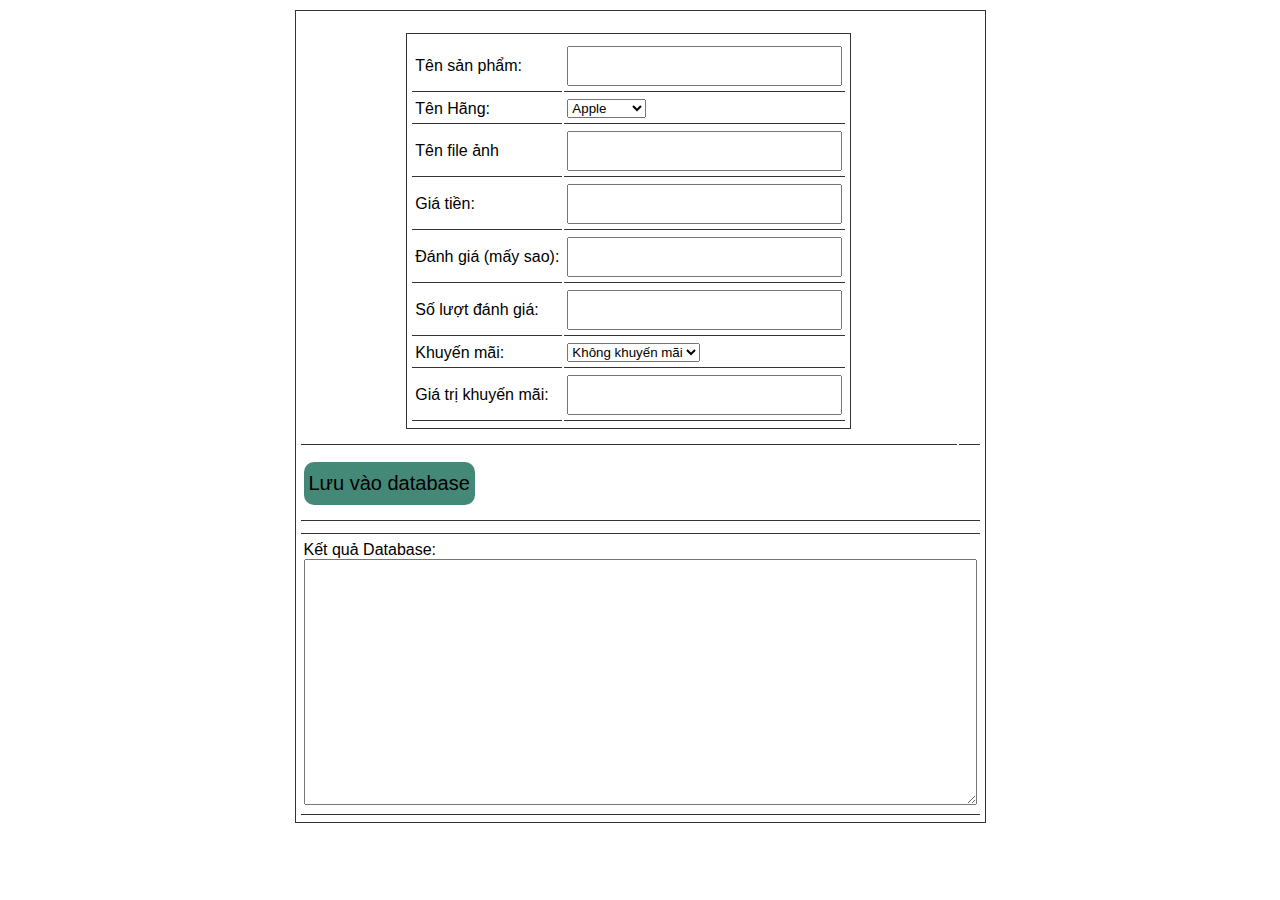
<file: thegioidienthoai.github.io-main/createProductJson.html>
<!DOCTYPE html>
<html lang="en">

<head>
	<meta charset="UTF-8">
	<meta name="viewport" content="width=device-width, initial-scale=1.0">
	<title>Create Product code</title>

	<!-- Load font awesome icons -->
	<link rel="stylesheet" href="https://cdnjs.cloudflare.com/ajax/libs/font-awesome/4.7.0/css/font-awesome.min.css"
	 crossorigin="anonymous">
	<link rel="stylesheet" type="text/css" href="css/style.css">
	<link rel="stylesheet" href="css/header.css">
	<link rel="stylesheet" type="text/css" href="css/home_products.css">

	<script src="data/products.js"></script>
	<script src="js/classes.js"></script>
	<script src="js/dungchung.js"></script>

	<style>
		* { 
			outline: none; 
			font-family: sans-serif; 
		}
		
		table {
			padding: 5px 3px;
			border : 1px solid #333;
			margin: 10px auto;
		}
		td {
			padding: 5px 3px;
			border-bottom: 1pt solid #333;
		}
		input {
			padding: 5px 3px;
			height: 26px;
			font-size: 20px;
		}
		button {
			border-radius: 10px;
			margin: 10px auto;
			font-size: 20px;
			padding: 10px 5px;
			border: none;
			cursor: pointer;
			background: #487;
		}
		button:hover {
			background: #4a7;
		}
		textarea {
			padding: 5px 3px;
			font-size: 16px;
		}
		.homeproduct li {
			width: 250px;
		}
	</style>

	<script>
		// Thêm sản phẩm vào trang
		function addProduct(p, id) {
			promo = new Promo(p.promo.name, p.promo.value); // class Promo
			product = new Product(p.img, p.name, p.price, p.star, p.rateCount, promo); // Class product
			addToWeb(product, id);
		}
		function getResult() {
			var name = document.getElementById('name').value;
			var company = document.getElementById('company').value;
			var img = document.getElementById('img').value;
			var price = document.getElementById('price').value;
			var star = document.getElementById('star').value || 0;
			var rateCount = document.getElementById('rateCount').value || 0;
			var promoName = document.getElementById('promoName').value;
			var promoValue = document.getElementById('promoValue').value;

			if(img.indexOf('http') < 0) {
				img = "img/products/"+ img;	
			}
return {
	"name": name,
	"company": company,
	"img": img,
	"price": price,
	"star": star,
	"rateCount": rateCount,
	"promo": {
		"name": promoName,
		"value": promoValue
	}
};
		}

		function saveToDatabase() {
			var r = getResult();
			if(!r.name || !r.price) {
				alert('Chưa nhập tên hoặc giá tiền');
				return;
			}

			addProduct(r, 'products');
			var textarea = document.getElementById('t_a');
			if(textarea.innerHTML == '')
				textarea.innerHTML += JSON.stringify(r, null, "\t");
			else textarea.innerHTML += ',\n'+JSON.stringify(r, null, "\t");
		}

		function valueChange() {
			document.getElementById('live').innerHTML = '';
			addProduct(getResult(), 'live');
		}

		window.onload = function() {
			var inp = document.getElementsByTagName('input');
			for(var i = 0; i < inp.length; i++) {
				inp[i].onkeyup = valueChange;
			}
			document.getElementById('company').onchange = valueChange;
		}
	</script>

</head>

<body>
	<table>
		<tr>
			<td>
				<table cellpadding="7">
					<tr>
						<td>Tên sản phẩm:</td>
						<td><input id="name" type="text" onchange=""></td>
					</tr>
					<tr>
						<td>Tên Hãng:</td>
						<td>
							<select name="" id="company">
								<option value="Apple">Apple</option>
								<option value="Samsung">Samsung</option>
								<option value="Oppo">Oppo</option>
								<option value="Nokia">Nokia</option>
								<option value="Huawei">Huawei</option>
								<option value="Xiaomi">Xiaomi</option>
								<option value="Realme">Realme</option>
								<option value="Vivo">Vivo</option>
								<option value="Philips">Philips</option>
								<option value="Mobell">Mobell</option>
								<option value="Mobiistar">Mobiistar</option>
								<option value="Itel">Itel</option>
								<option value="Coolpad">Coolpad</option>
								<option value="HTC">HTC</option>
								<option value="Motorola">Motorola</option>
							</select>
						</td>
					</tr>
					<tr>
						<td>Tên file ảnh</td>
						<td><input id="img" type="text"></td>
					</tr>
					<tr>
						<td>Giá tiền:</td>
						<td><input id="price" type="text"></td>
					</tr>
					<tr>
						<td>Đánh giá (mấy sao):</td>
						<td><input id="star" type="text"></td>
					</tr>
					<tr>
						<td>Số lượt đánh giá:</td>
						<td><input id="rateCount" type="text"></td>
					</tr>
					<tr>
						<td>Khuyến mãi:</td>
						<td>
							<select name="km" id="promoName" onchange="valueChange()">
								<option value="">Không khuyến mãi</option>
								<option value="tragop">Trả góp</option>
								<option value="giamgia">Giảm giá</option>
								<option value="moiramat">Mới ra mắt</option>
								<option value="giareonline">Giá rẻ online</option>
							</select>

						</td>
					</tr>
					<tr>
						<td>Giá trị khuyến mãi:</td>
						<td><input id="promoValue" type="text"></td>
					</tr>
				</table>
			</td>

			<td>
				<ul class="homeproduct group flexContain" id="live"></ul>
			</td>
		</tr>
		<tr>
			<td colspan="2">
				<button onclick="saveToDatabase()">Lưu vào database</button>
			</td>
		</tr>
		<tr>
			<td colspan="2">
				<ul class="homeproduct" id="products"></ul>
			</td>
		</tr>
		<tr>
			<td colspan="2">
				<p>Kết quả Database:</p>
				<textarea rows="13" cols="70" id="t_a"></textarea>
			</td>
		</tr>
	</table>

</body>

</html>
</file>
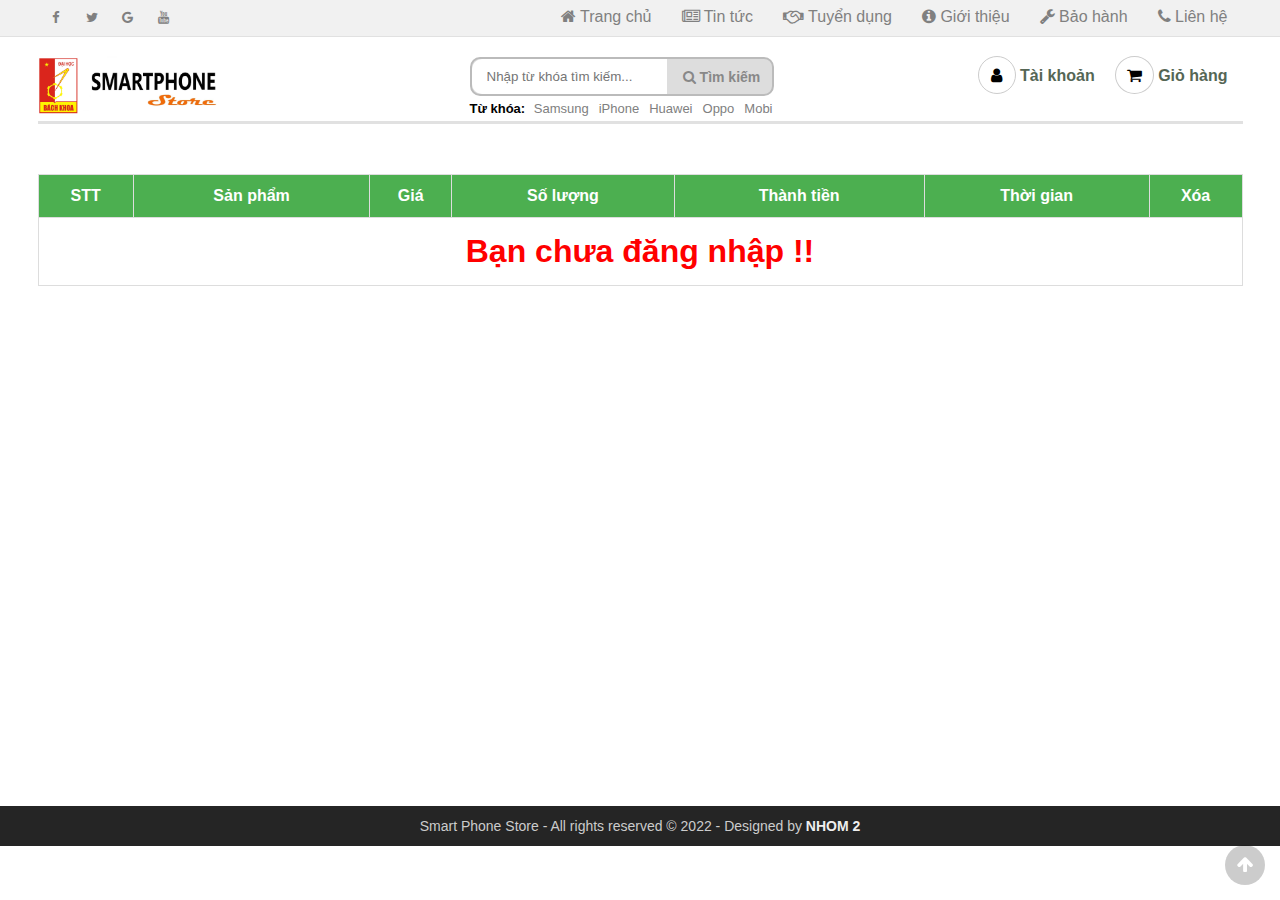
<file: thegioidienthoai.github.io-main/giohang.html>
<!DOCTYPE html>
<html lang="vi">

<head>
	<meta charset="UTF-8">
	<meta name="viewport" content="width=device-width, initial-scale=1.0">
	<meta http-equiv="X-UA-Compatible" content="ie=edge">
	<link rel="shortcut icon" href="img/logoBK.png" />

	<title>Thế giới điện thoại</title>

	<!-- Load font awesome icons -->
	<link rel="stylesheet" href="https://cdnjs.cloudflare.com/ajax/libs/font-awesome/4.7.0/css/font-awesome.min.css"
	 crossorigin="anonymous">

	<!-- our files -->
	<!-- css -->
	<link rel="stylesheet" href="css/style.css">
	<link rel="stylesheet" href="css/topnav.css">
	<link rel="stylesheet" href="css/header.css">
	<link rel="stylesheet" href="css/taikhoan.css">
	<link rel="stylesheet" href="css/gioHang.css">
	<link rel="stylesheet" href="css/footer.css">
	<!-- js -->
	<script src="data/products.js"></script>
	<script src="js/classes.js"></script>
	<script src="js/dungchung.js"></script>
	<script src="js/giohang.js"></script>

</head>

<body>
	<script> addTopNav(); </script>

	<section style="min-height: 85vh">
		<script> addHeader(); </script>

		<table class="listSanPham" > </table>
		
	</section> <!-- End Section -->

	<script>
		addContainTaiKhoan();
	</script>

	<div class="footer"><script>addFooter();</script></div>

	<i class="fa fa-arrow-up" id="goto-top-page" onclick="gotoTop()"></i>
</body>

</html>
</file>
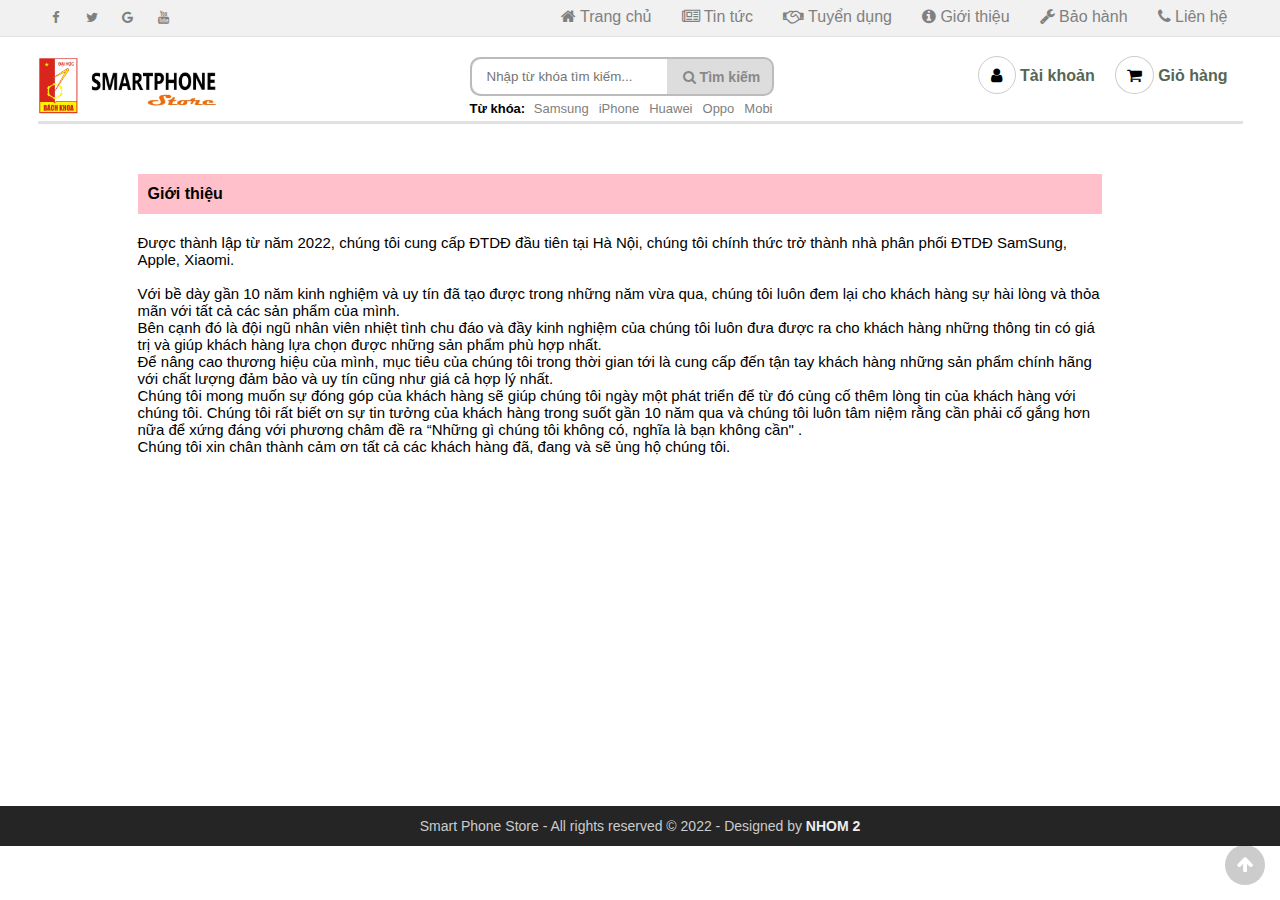
<file: thegioidienthoai.github.io-main/gioithieu.html>
<!DOCTYPE html>
<html lang="vi">

<head>
    <meta charset="UTF-8">
    <meta name="viewport" content="width=device-width, initial-scale=1.0">
    <meta http-equiv="X-UA-Compatible" content="ie=edge">
    <title>Giới thiệu - Thế giới điện thoại</title>
    <link rel="shortcut icon" href="img/logoBK.png" />

    <!-- Load font awesome icons -->
    <link rel="stylesheet" href="https://cdnjs.cloudflare.com/ajax/libs/font-awesome/4.7.0/css/font-awesome.min.css"
        crossorigin="anonymous">
        
    <!-- our files -->
    <!-- css -->
    <link rel="stylesheet" href="css/style.css">
    <link rel="stylesheet" href="css/topnav.css">
    <link rel="stylesheet" href="css/header.css">
    <link rel="stylesheet" href="css/taikhoan.css">
    <link rel="stylesheet" href="css/footer.css">
    <link rel="stylesheet" href="css/gioithieu.css">

    <!-- js -->
    <script src="data/products.js"></script>
	<script src="js/dungchung.js"></script>
    <script>
        window.onload = function () {
            khoiTao();
            // thêm tags (từ khóa) vào khung tìm kiếm
            var tags = ["Samsung", "iPhone", "Huawei", "Oppo", "Mobi"];
            for (var t of tags) addTags(t, "index.html?search=" + t);
        }
    </script>

</head>

<body>
    <script> addTopNav();</script>

    <section style="min-height: 85vh">
        <script> addHeader(); </script>

        <div class="page-gt">
            <h4 class="page-header">
                Giới thiệu
            </h4>
            <div class="page-info">
                <p>Được thành lập từ năm 2022, chúng tôi cung cấp ĐTDĐ đầu tiên tại Hà Nội, chúng tôi chính thức trở thành nhà phân phối ĐTDĐ SamSung, Apple, Xiaomi.
                </p>
                <br />
                <p>
                    Với bề dày gần 10 năm kinh nghiệm và uy tín đã tạo được trong những năm vừa qua, chúng tôi luôn đem
                    lại cho khách hàng sự hài lòng và thỏa mãn với tất cả các sản phẩm của mình.<br />
                    Bên cạnh đó là đội ngũ nhân viên nhiệt tình chu đáo và đầy kinh nghiệm của chúng tôi luôn đưa được
                    ra cho khách hàng những thông tin có giá trị và giúp khách hàng lựa chọn được những sản phẩm phù
                    hợp nhất.<br />
                    Để nâng cao thương hiệu của mình, mục tiêu của chúng tôi trong thời gian tới là cung cấp đến tận
                    tay khách hàng những sản phẩm chính hãng với chất lượng đảm bảo và uy tín cũng như giá cả hợp lý
                    nhất.<br />
                    Chúng tôi mong muốn sự đóng góp của khách hàng sẽ giúp chúng tôi ngày một phát triển để từ đó củng
                    cố thêm lòng tin của khách hàng với chúng tôi. Chúng tôi rất biết ơn sự tin tưởng của khách hàng
                    trong suốt gần 10 năm qua và chúng tôi luôn tâm niệm rằng cần phải cố gắng hơn nữa để xứng đáng với
                    phương châm đề ra “Những gì chúng tôi không có, nghĩa là bạn không cần" .<br />
                    Chúng tôi xin chân thành cảm ơn tất cả các khách hàng đã, đang và sẽ ủng hộ chúng tôi.
                </p>
            </div>
        </div>
    </section>

    <script> addContainTaiKhoan(); </script>

    <div class="footer">
        <script>addFooter();</script>
        
    </div>

    <i class="fa fa-arrow-up" id="goto-top-page" onclick="gotoTop()"></i>
</body>

</html>
</file>
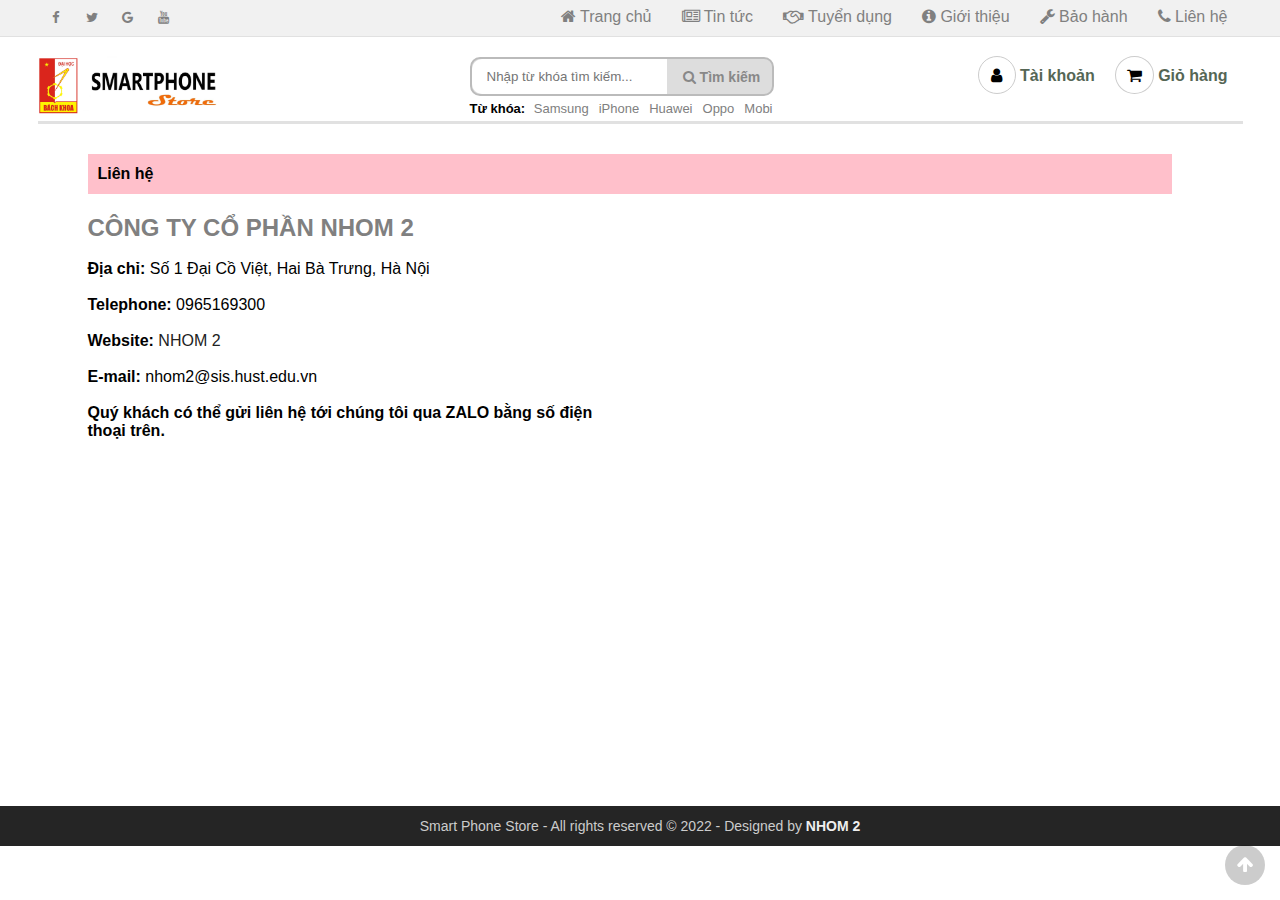
<file: thegioidienthoai.github.io-main/lienhe.html>
<!DOCTYPE html>
<html lang="vi">

<head>
    <meta charset="UTF-8">
    <meta name="viewport" content="width=device-width, initial-scale=1.0">
    <meta http-equiv="X-UA-Compatible" content="ie=edge">
    <title>Liên hệ - Thế giới điện thoại</title>
    <link rel="shortcut icon" href="img/logoBK.png" />

    <!-- Load font awesome icons -->
    <link rel="stylesheet" href="https://cdnjs.cloudflare.com/ajax/libs/font-awesome/4.7.0/css/font-awesome.min.css"
        crossorigin="anonymous">

    <!-- our files -->
    <!-- css -->
    <link rel="stylesheet" href="css/style.css">
    <link rel="stylesheet" href="css/topnav.css">
    <link rel="stylesheet" href="css/header.css">
    <link rel="stylesheet" href="css/taikhoan.css">
    <link rel="stylesheet" href="css/footer.css">
    <link rel="stylesheet" href="css/lienhe.css">

    <!-- js -->
    <script src="data/products.js"></script>
    <script src="js/dungchung.js"></script>
    <script src="js/lienhe.js"></script>

</head>

<body>
    <script> addTopNav();</script>

    <section style="min-height: 85vh">
        <script> addHeader(); </script>

        <div class="body-lienhe">
            <div class="lienhe-header">Liên hệ</div>
            <div class="lienhe-info">
                <div class="info-left">
                    <p>
                        <h2 style="color: gray"> CÔNG TY CỔ PHẦN NHOM 2 </h2><br />
                        <b>Địa chỉ:</b> Số 1 Đại Cồ Việt, Hai Bà Trưng, Hà Nội<br /><br />
                        <b>Telephone:</b> 0965169300<br /><br />
                        <b>Website:</b> <a href="https://www.facebook.com/nhuanlv.SOICT/">NHOM 2</a> <br /><br />
                        <b>E-mail:</b> nhom2@sis.hust.edu.vn<br /><br />
                        <b>Quý khách có thể gửi liên hệ tới chúng tôi qua ZALO bằng số điện thoại trên.</b>
                    </p>
                </div>
                <div class="info-right">
                    <iframe src="https://www.google.com/maps/embed?pb=!1m18!1m12!1m3!1d3724.6623771936747!2d105.84095021493233!3d21.006166686010648!2m3!1f0!2f0!3f0!3m2!1i1024!2i768!4f13.1!3m3!1m2!1s0x0%3A0x9ab91ba3ddabee51!2zMjHCsDAwJzIyLjIiTiAxMDXCsDUwJzM1LjMiRQ!5e0!3m2!1svi!2s!4v1641494835200!5m2!1svi!2s" 
                     width="600" height="450" style="border:0;" allowfullscreen="" loading="lazy"></iframe>
                    <br />
                </div>
            </div>
            <div class="lienhe-info">

        </div>
    </section>

    <script>
        addContainTaiKhoan();
    </script>

    <div class="footer">
        <script>
            addFooter();
        </script>

    </div>

    <i class="fa fa-arrow-up" id="goto-top-page" onclick="gotoTop()"></i>

</body>

</html>
</file>
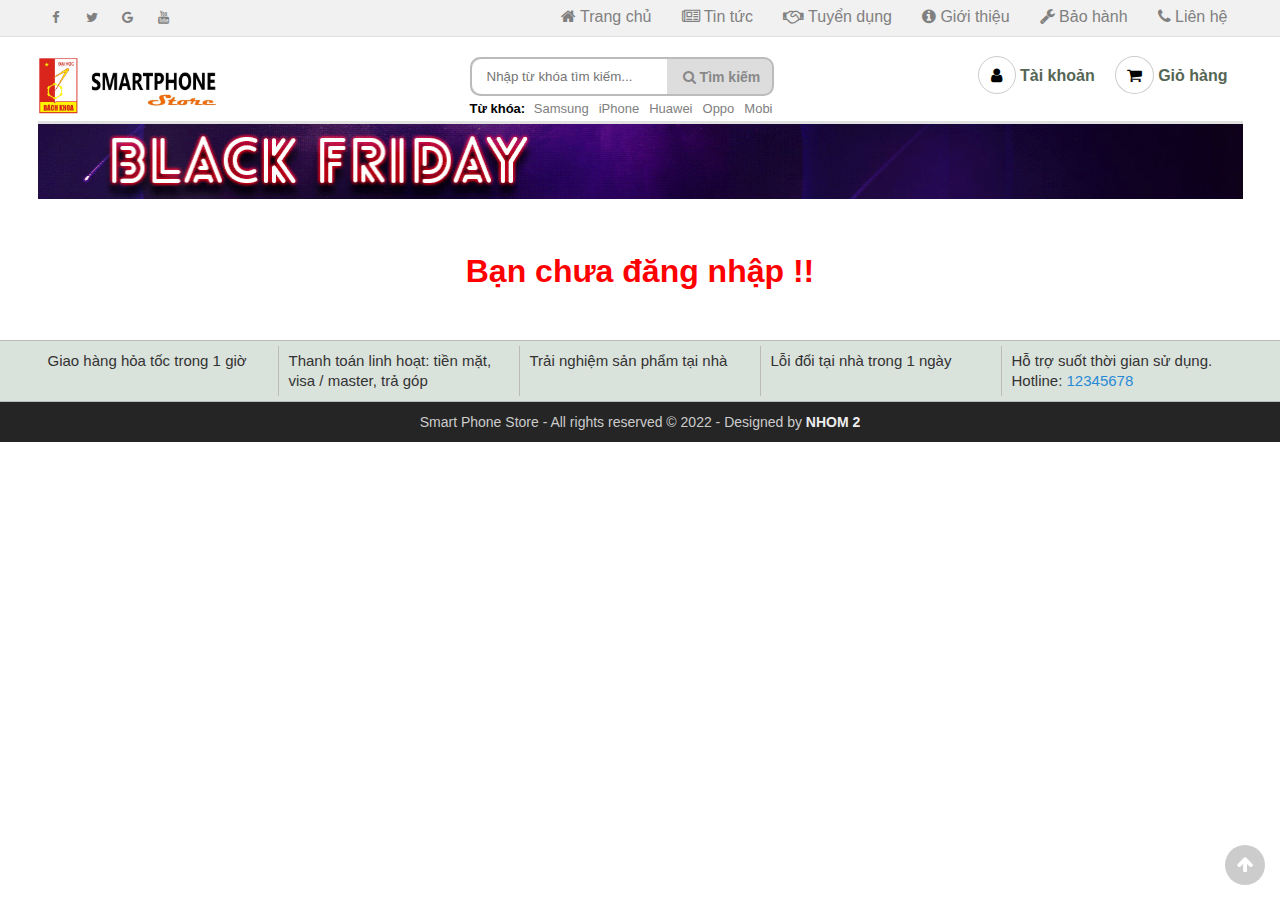
<file: thegioidienthoai.github.io-main/nguoidung.html>
<!DOCTYPE html>
<html lang="vi">

<head>
	<meta charset="UTF-8">
	<meta name="viewport" content="width=device-width, initial-scale=1.0">
	<meta http-equiv="X-UA-Compatible" content="ie=edge">

	<title>Thế giới điện thoại</title>
	<link rel="shortcut icon" href="img/logoBK.png" />

	<!-- Load font awesome icons -->
	<link rel="stylesheet" href="https://cdnjs.cloudflare.com/ajax/libs/font-awesome/4.7.0/css/font-awesome.min.css"
     crossorigin="anonymous">

     <script src="js/Jquery/Jquery.min.js"></script>

	<!-- our files -->
	<!-- css -->
	<link rel="stylesheet" href="css/style.css">
	<link rel="stylesheet" href="css/topnav.css">
	<link rel="stylesheet" href="css/header.css">
	<link rel="stylesheet" href="css/taikhoan.css">
    <link rel="stylesheet" href="css/gioHang.css">
    <link rel="stylesheet" href="css/nguoidung.css">
	<link rel="stylesheet" href="css/footer.css">
	<!-- js -->
	<script src="data/products.js"></script>
	<script src="js/classes.js"></script>
    <script src="js/dungchung.js"></script>
    <script src="js/nguoidung.js"></script>

</head>

<body>
	<script> addTopNav(); </script>

	<section>
		<script> addHeader(); </script>
        <img src="img/banners/blackFriday.gif" alt="" style="width: 100%;">
        
        <div class="infoUser"> 

        </div>

        <div class="listDonHang"> </div>
	</section> <!-- End Section -->

	<script>
		addContainTaiKhoan(); addPlc();
	</script>

	<div class="footer"><script>addFooter();</script></div>

	<i class="fa fa-arrow-up" id="goto-top-page" onclick="gotoTop()"></i>
</body>

</html>
</file>
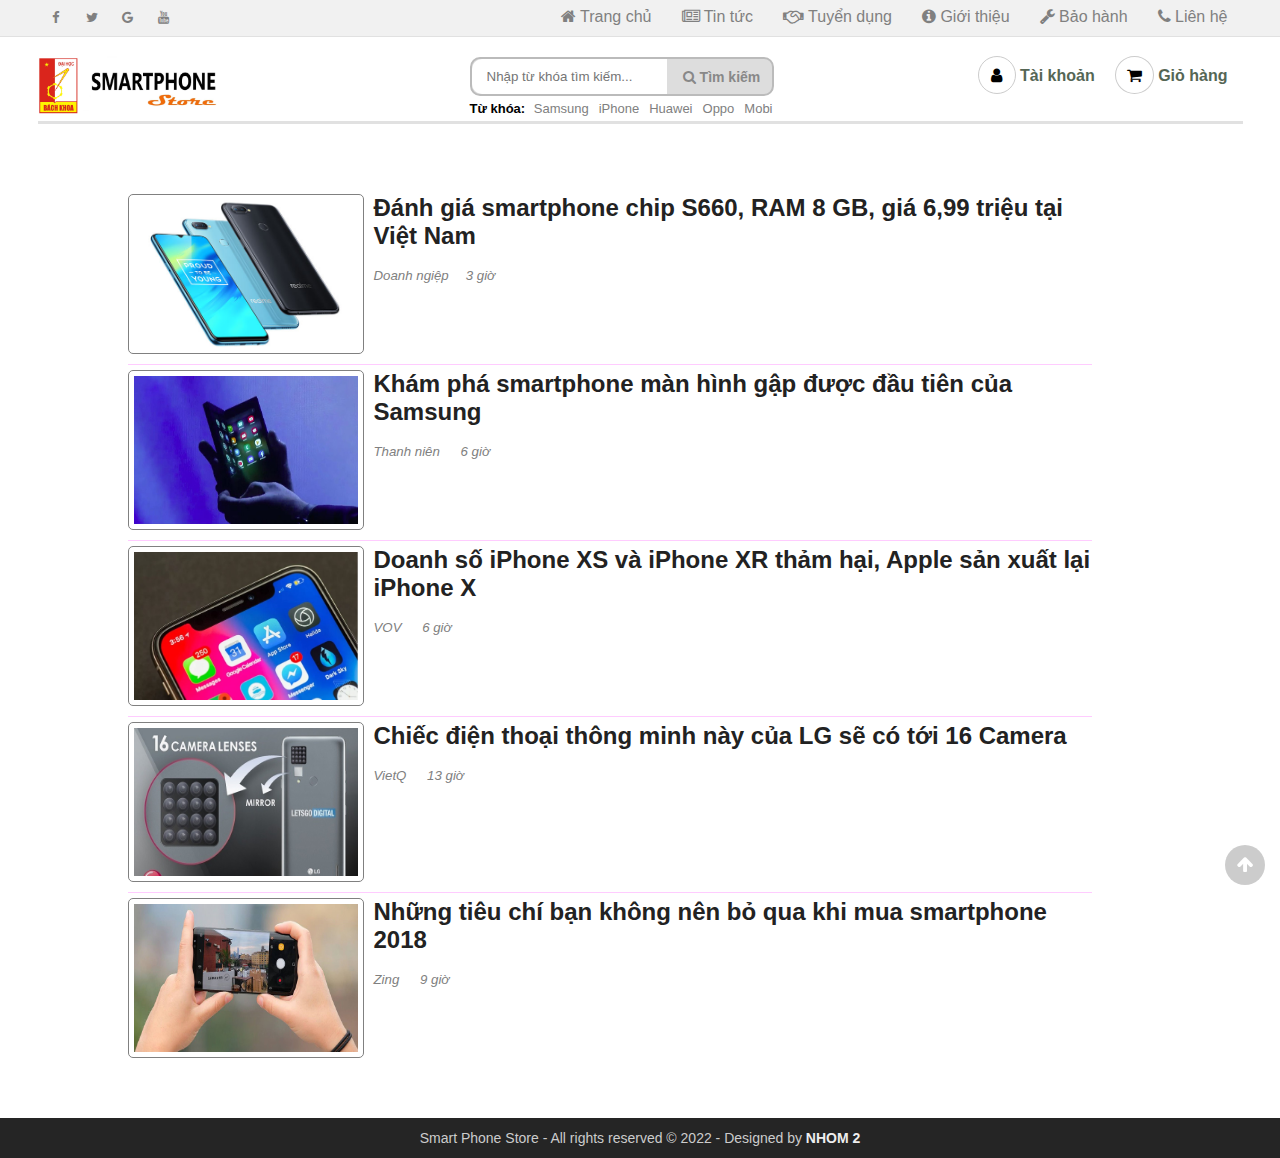
<file: thegioidienthoai.github.io-main/tintuc.html>
<!DOCTYPE html>
<html lang="vi">

<head>
    <meta charset="UTF-8">
    <meta name="viewport" content="width=device-width, initial-scale=1.0">
    <meta http-equiv="X-UA-Compatible" content="ie=edge">
    <title>Tin tức - Thế giới điện thoại</title>
    <link rel="shortcut icon" href="img/logoBK.png" />

    <!-- Load font awesome icons -->
    <link rel="stylesheet" href="https://cdnjs.cloudflare.com/ajax/libs/font-awesome/4.7.0/css/font-awesome.min.css"
        crossorigin="anonymous">

    <!-- our files -->
    <!-- css -->
    <link rel="stylesheet" href="css/style.css">
    <link rel="stylesheet" href="css/topnav.css">
    <link rel="stylesheet" href="css/header.css">
    <link rel="stylesheet" href="css/taikhoan.css">
    <link rel="stylesheet" href="css/footer.css">
    <link rel="stylesheet" href="css/tintuc.css">

    <!-- js -->
    <script src="data/products.js"></script>
	<script src="js/dungchung.js"></script>
    <script>
        window.onload = function () {
            khoiTao();
            // thêm tags (từ khóa) vào khung tìm kiếm
            var tags = ["Samsung", "iPhone", "Huawei", "Oppo", "Mobi"];
            for (var t of tags) addTags(t, "index.html?search=" + t);
        }
    </script>

</head>

<body>
    <script> addTopNav();</script>

    <section style="min-height: 85vh">
        <script> addHeader(); </script>

        <div class="body-tintuc">
            <div class="tintuc-info">
                <a href="http://doanhnghiepvn.vn/cong-nghe/danh-gia-smartphone-chip-s660-ram-8-gb-gia-6-99-trieu-tai-viet-nam/2018112603315443" target="_blank">
                    <img src="img/tintuc/tintuc1.png">
                    <h2>Đánh giá smartphone chip S660, RAM 8 GB, giá 6,99 triệu tại Việt Nam</h2>
                </a>
                <br/>
                <h5>Doanh ngiệp &emsp;3 giờ</h5>
            </div>
            <div class="tintuc-info">
                <a href="https://thanhnien.vn/cong-nghe/kham-pha-smartphone-man-hinh-gap-duoc-dau-tien-cua-samsung-1027111.html" target="_blank">
                    <img src="img/tintuc/tintuc2.png">
                    <h2>Khám phá smartphone màn hình gập được đầu tiên của Samsung</h2>
                </a>
                <br/>
                <h5>Thanh niên &emsp; 6 giờ</h5>
            </div>
            <div class="tintuc-info">
                <a href="https://vov.vn/cong-nghe/doanh-so-iphone-xs-va-iphone-xr-tham-hai-apple-san-xuat-lai-iphone-x-843717.vov" target="_blank">
                    <img src="img/tintuc/tintuc3.png">
                    <h2>Doanh số iPhone XS và iPhone XR thảm hại, Apple sản xuất lại iPhone X</h2>
                </a>
                <br/>
                <h5>VOV &emsp; 6 giờ</h5>
            </div>
            <div class="tintuc-info">
                <a href="http://vietq.vn/chiec-dien-thoai-thong-minh-nay-cua-lg-se-co-toi-16-camera-d151674.html" target="_blank">
                    <img src="img/tintuc/tintuc4.png">
                    <h2>Chiếc điện thoại thông minh này của LG sẽ có tới 16 Camera</h2>
                </a>
                <br/>
                <h5>VietQ &emsp; 13 giờ</h5>
            </div>
            <div class="tintuc-info" style="border-bottom: 0;">
                <a href="https://news.zing.vn/nhung-tieu-chi-ban-khong-nen-bo-qua-khi-mua-smartphone-2018-post894509.html" target="_blank">
                    <img src="img/tintuc/tintuc5.png" height="148px" width="224px;">
                    <h2>Những tiêu chí bạn không nên bỏ qua khi mua smartphone 2018</h2>
                </a>
                <br/>
                <h5>Zing &emsp; 9 giờ</h5>
            </div> 

        </div>

    </section>

    <script> addContainTaiKhoan(); </script>

    <div class="footer">
        <script>addFooter();</script>
        
    </div>

    <i class="fa fa-arrow-up" id="goto-top-page" onclick="gotoTop()"></i>

</body>

</html>
</file>
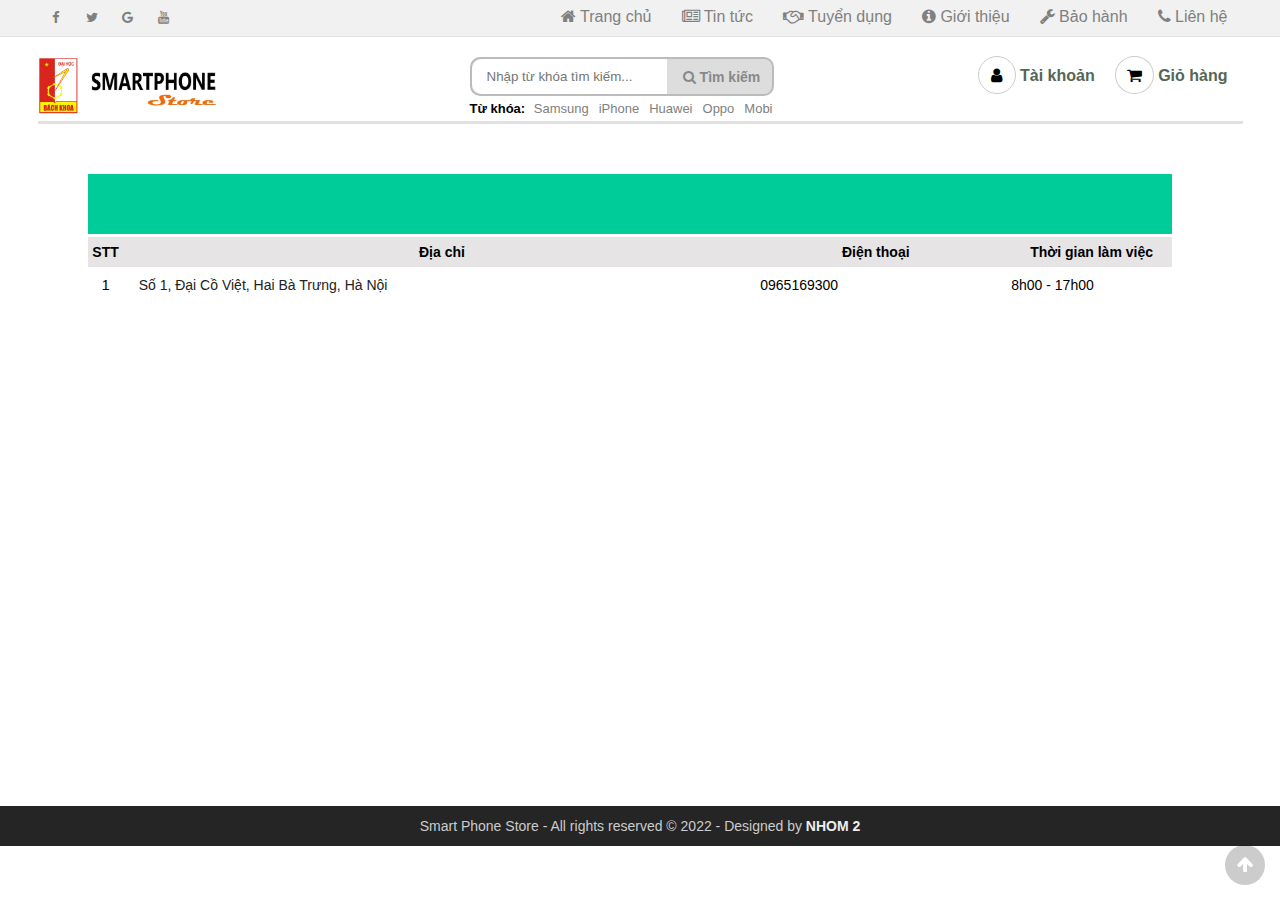
<file: thegioidienthoai.github.io-main/trungtambaohanh.html>
<!DOCTYPE html>
<html lang="vi">
<head>
    <meta charset="UTF-8">
    <meta name="viewport" content="width=device-width, initial-scale=1.0">
    <meta http-equiv="X-UA-Compatible" content="ie=edge">
    <title>Trung tâm bảo hành - Thế giới điện thoại</title>
    <link rel="shortcut icon" href="img/logoBK.png" />

    <!-- Load font awesome icons -->
    <link rel="stylesheet" href="https://cdnjs.cloudflare.com/ajax/libs/font-awesome/4.7.0/css/font-awesome.min.css"
        crossorigin="anonymous">

    <!-- our files -->
    <!-- css -->
    <link rel="stylesheet" href="css/style.css">
    <link rel="stylesheet" href="css/topnav.css">
    <link rel="stylesheet" href="css/header.css">
    <link rel="stylesheet" href="css/taikhoan.css">
    <link rel="stylesheet" href="css/footer.css">
    <link rel="stylesheet" href="css/baohanh.css">
    <!-- js -->
    <script src="data/products.js"></script>
	<script src="js/dungchung.js"></script>

    <script>
        window.onload = function () {
            khoiTao();
            // thêm tags (từ khóa) vào khung tìm kiếm
            var tags = ["Samsung", "iPhone", "Huawei", "Oppo", "Mobi"];
            for (var t of tags) addTags(t, "index.html?search=" + t);
        }
    </script>
</head>

<body>

    <script>addTopNav();</script>

    <section style="min-height: 85vh">
        <script>addHeader();</script>

        <table>
            <tr>
                <td colspan="4" class="header-table">
                    <marquee behavior="scroll" direction=left>Các trung tâm bảo hành của Smartphone Store</marquee>
                </td>
            </tr>
            <tr>
                <th class="col1">STT</th>
                <th class="col2">Địa chỉ</th>
                <th class="col3">Điện thoại</th>
                <th class="col4">Thời gian làm việc</th>
            </tr>

            <script>
                var trungtam = [
                    ["Số 1, Đại Cồ Việt, Hai Bà Trưng, Hà Nội"       , "0965169300" , "8h00 - 17h00"],
                ]

                for (var i = 0; i < trungtam.length; i++) {
                    var link = 'https://maps.google.corm/maps?q=' + trungtam[i][0];
                    document.write(`
                        <tr>
                            <td class="col1">` + (i + 1) + `</td>
                            <td class="col2"> 
                                <a href="`+link+`" target="_blank" title="Xem bản đồ">
                                    ` + trungtam[i][0] +`
                                </a>
                            </td>
                            <td class="col3">` + trungtam[i][1] +`</td>
                            <td class="col4">` + trungtam[i][2] +`</td>
                        </tr>
                    `)
                }
            </script>
        </table>

    </section>

    <script>addContainTaiKhoan(); </script>

    <div class="footer">
            <script>addFooter();</script>
    </div>

    <i class="fa fa-arrow-up" id="goto-top-page" onclick="gotoTop()"></i>

</body>

</html>
</file>
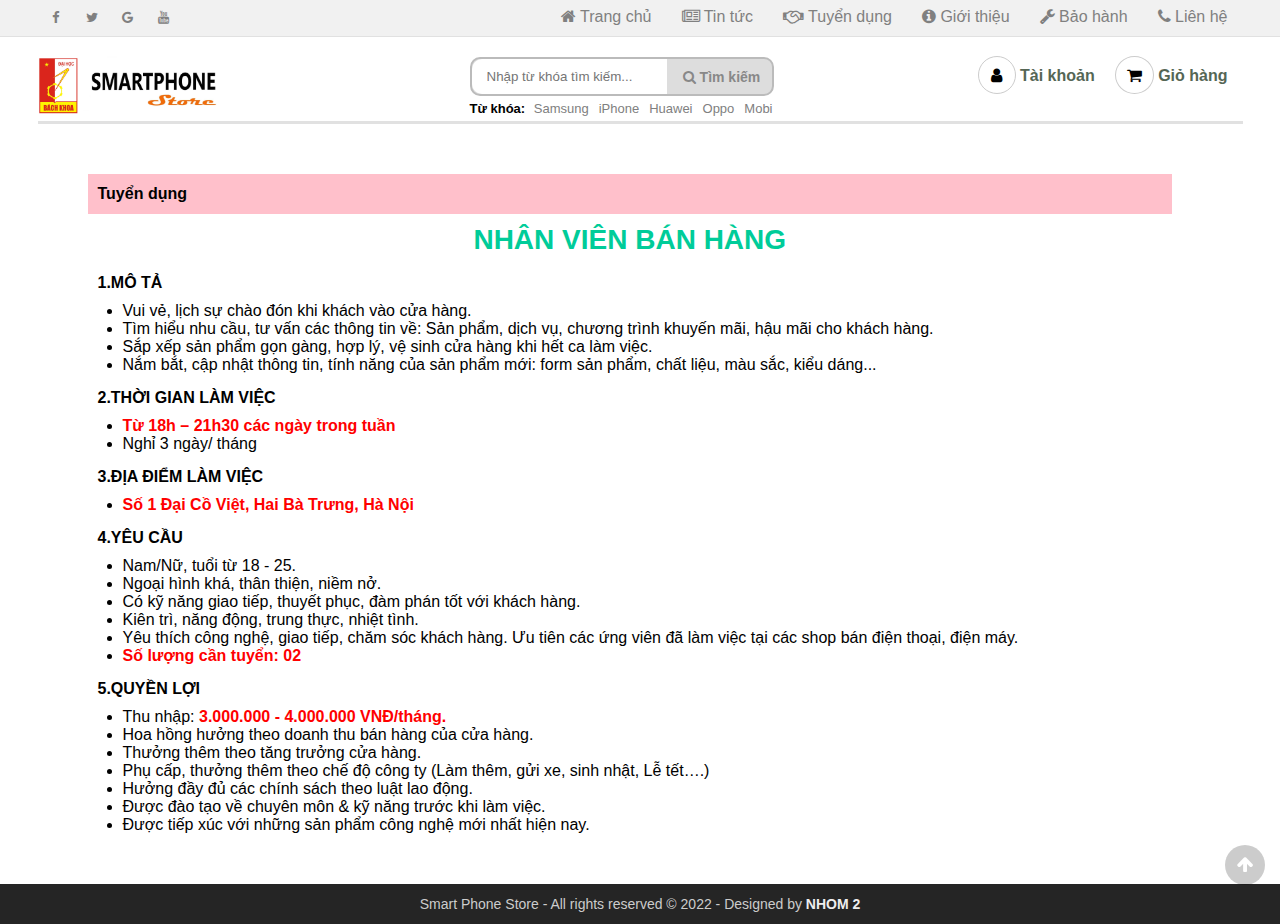
<file: thegioidienthoai.github.io-main/tuyendung.html>
<!DOCTYPE html>
<html lang="en">

<head>
    <meta charset="UTF-8">
    <meta name="viewport" content="width=device-width, initial-scale=1.0">
    <meta http-equiv="X-UA-Compatible" content="ie=edge">
    <title>Tuyển dụng - Thế giới điện thoại</title>
    <link rel="shortcut icon" href="img/logoBK.png" />

    <!-- Load font awesome icons -->
    <link rel="stylesheet" href="https://cdnjs.cloudflare.com/ajax/libs/font-awesome/4.7.0/css/font-awesome.min.css"
        crossorigin="anonymous">

    <!-- our files -->
    <!-- css -->
    <link rel="stylesheet" href="css/style.css">
    <link rel="stylesheet" href="css/topnav.css">
    <link rel="stylesheet" href="css/header.css">
    <link rel="stylesheet" href="css/taikhoan.css">
    <link rel="stylesheet" href="css/footer.css">
    <link rel="stylesheet" href="css/tuyendung.css">

    <!-- js -->
    <script src="data/products.js"></script>
	<script src="js/dungchung.js"></script>
    <script>
        window.onload = function () {
            khoiTao();
            // thêm tags (từ khóa) vào khung tìm kiếm
            var tags = ["Samsung", "iPhone", "Huawei", "Oppo", "Mobi"];
            for (var t of tags) addTags(t, "index.html?search=" + t);
        }
    </script>

</head>

<body>
    <script> addTopNav();</script>

    <section style="min-height: 85vh">
        <script> addHeader(); </script>

        <div class="body-tuyendung">
            <div class="tuyendung-header">Tuyển dụng</div>
            <div class="tuyendung-info">
                <h1 class="tieude">NHÂN VIÊN BÁN HÀNG</h1><br/>

                <b>1.MÔ TẢ</b>
                <ul class="tuyendung-noidung">
                    <li>Vui vẻ, lịch sự chào đón khi khách vào cửa hàng.</li>
                    <li>
                        Tìm hiểu nhu cầu, tư vấn các thông tin về: Sản phẩm, dịch vụ, chương trình khuyến mãi, hậu mãi cho khách hàng.
                    </li>
                    <li>Sắp xếp sản phẩm gọn gàng, hợp lý, vệ sinh cửa hàng khi hết ca làm việc.</li>
                    <li>Nắm bắt, cập nhật thông tin, tính năng của sản phẩm mới: form sản phẩm, chất liệu, màu sắc, kiểu dáng...</li>
                </ul>

                <b>2.THỜI GIAN LÀM VIỆC</b>
                <ul class="tuyendung-noidung">
                    <li><span>Từ 18h – 21h30 các ngày trong tuần</span></li>
                    <li>Nghỉ 3 ngày/ tháng</li>
                </ul>

                <b>3.ĐỊA ĐIỂM LÀM VIỆC</b>
                <ul class="tuyendung-noidung">
                    <li><span> Số 1 Đại Cồ Việt, Hai Bà Trưng, Hà Nội</span></li>
                </ul>

                <b>4.YÊU CẦU</b>
                <ul class="tuyendung-noidung">
                    <li>Nam/Nữ, tuổi từ 18 - 25.</li>
                    <li>Ngoại hình khá, thân thiện, niềm nở.</li>
                    <li>Có kỹ năng giao tiếp, thuyết phục, đàm phán tốt với khách hàng.</li>
                    <li>Kiên trì, năng động, trung thực, nhiệt tình.</li>
                    <li>Yêu thích công nghệ, giao tiếp, chăm sóc khách hàng. Ưu tiên các ứng viên đã làm việc tại các shop bán điện thoại, điện máy.</li>
                    <li><span>Số lượng cần tuyển: 02</span></li>
                </ul>

                <b>5.QUYỀN LỢI</b>
                <ul class="tuyendung-noidung">
                    <li>Thu nhập: <span>3.000.000 - 4.000.000 VNĐ/tháng.</span></li>
                    <li>Hoa hồng hưởng theo doanh thu bán hàng của cửa hàng.</li>
                    <li>Thưởng thêm theo tăng trưởng cửa hàng.</li>
                    <li>Phụ cấp, thưởng thêm theo chế độ công ty (Làm thêm, gửi xe, sinh nhật, Lễ tết….)</li>
                    <li>Hưởng đầy đủ các chính sách theo luật lao động.</li>
                    <li>Được đào tạo về chuyên môn & kỹ năng trước khi làm việc.</li>
                    <li>Được tiếp xúc với những sản phẩm công nghệ mới nhất hiện nay.</li>
                </ul>

            </div>
        </div>

    </section>

    <script> addContainTaiKhoan() </script>

    <div class="footer">
        <script>addFooter();</script>
        
    </div>

    <i class="fa fa-arrow-up" id="goto-top-page" onclick="gotoTop()"></i>
</body>

</html>
</file>
<file: thegioidienthoai.github.io-main/css/style.css>
* {
    margin: 0;
    padding: 0;
    outline: none;
    font-family: Arial, Helvetica, sans-serif;
}

body,
html {
    min-width: 1024px;

}

a {
    text-decoration: none;
    color: #222;
}

.clear {
    clear: both;
    line-height: 0;
}

/* căn giữa section, và set độ rộng lớn nhất là 1200px */
section {
    max-width: 1205px;
    margin: 0 auto;
}

hr {
    color: #ddd;
    background-color: #ddd;
    border-top: 1px solid #ddd;
}

.flexContain {
    display: -webkit-box;
    display: -ms-flexbox;
    display: flex;
    -ms-flex-wrap: wrap;
    flex-wrap: wrap;
    -webkit-box-orient: horizontal;
    -webkit-box-direction: normal;
    -ms-flex-direction: row;
    flex-direction: row;
    -webkit-box-pack: center;
    -ms-flex-pack: center;
    justify-content: center;
}

/* Use for auto clear float */

.group:before,
.group:after {
    content: "";
    display: table;
}

.group:after {
    clear: both;
}

.group {
    zoom: 1;
 
}


#alert {
    z-index: 200; /* luôn trên cùng (đè lên những thứ khác) */
    display: block;
    position: fixed;
    bottom: 40px;
    right: 5px;
    padding: 20px;
    background-color: #111;
    opacity: 0;
    color: white;
    font-weight: bold;
    -webkit-transition: 0.3s;
    -o-transition: 0.3s;
    transition: 0.3s;
}

#closebtn {
    margin-left: 15px;
    color: white;
    font-weight: bold;
    float: right;
    font-size: 22px;
    line-height: 20px;
    -webkit-transition: 0.3s;
    -o-transition: 0.3s;
    transition: 0.3s;
}

/* ===== End clear float ====== */

#goto-top-page {
    position: fixed;
    bottom: 15px;
    right: 15px;
    z-index: 100;
    background: rgba(0, 0, 0, .2);
    color: #fff;
    font-size: 18px;
    border-radius: 50%;
    width: 40px;
    height: 40px;
    line-height: 40px;
    text-align: center;
    cursor: pointer;
    transition-duration: .2s;
}
#goto-top-page:hover {
    background: rgba(0, 0, 0, .7);
    width: 50px;
    height: 50px;
    line-height: 50px;
}

/* ========= ScrollBar ============ */
::-webkit-scrollbar {
    width: .7em;
    height: .7em;
}

::-webkit-scrollbar-track {
    background: #eee;
}

::-webkit-scrollbar-thumb {
    background: #999;
}

::-webkit-scrollbar-thumb:hover {
    background: #bbb;
}

/* ==================== css thêm , chưa sử dụng ========================= */

.tooltip {
    position: absolute;
    display: inline-block;
    bottom: 5px;
    right: 5px;
}

.tooltip .tooltiptext {
    visibility: hidden;
    width: 140px;
    background-color: #555;
    color: #fff;
    text-align: center;
    border-radius: 6px;
    padding: 5px;
    position: absolute;
    z-index: 21;
    bottom: 150%;
    left: 50%;
    margin-left: -75px;
    opacity: 0;
    transition: opacity 0.3s;
}

.tooltip .tooltiptext::after {
    content: "";
    position: absolute;
    top: 100%;
    left: 50%;
    margin-left: -5px;
    border-width: 5px;
    border-style: solid;
    border-color: #555 transparent transparent transparent;
}

.tooltip:hover .tooltiptext {
    visibility: visible;
    opacity: 1;
}

/* animation ping from thegioididong */
.dot {
    width: 10px;
    height: 10px;
    background-color: #f33;
    border-radius: 100%;
    display: block;
}

.dot .ping {
    border: 1px solid #f33;
    width: 10px;
    height: 10px;
    opacity: 1;
    background-color: rgba(238, 46, 36, .2);
    border-radius: 100%;
    -webkit-animation-duration: 1.25s;
    animation-duration: 1.25s;
    -webkit-animation-name: sonar;
    animation-name: sonar;
    -webkit-animation-iteration-count: infinite;
    animation-iteration-count: infinite;
    -webkit-animation-timing-function: linear;
    animation-timing-function: linear;
    display: block;
    margin: -1px 0 0 -1px;
}

@keyframes sonar {
    0% {
        opacity: 1;
        -webkit-transform: scale(1);
        transform: scale(1)
    }

    100% {
        -webkit-transform: scale(3);
        transform: scale(3);
        opacity: 0
    }
}
</file>
<file: thegioidienthoai.github.io-main/css/header.css>
/* Header */
	.header {
		position: sticky;
		position: -webkit-sticky; /* Safari */
		top: 0;
		z-index: 12;
		background-color: white;
		padding: 15px 0 5px 0 ;
		border-bottom: 3px solid #e1e1e1;
	}

	/* Logo */
		.header .logo {
			width: 250px;
			height: 60px;
			float: left;
			transition-duration: .1s;
		}
		.header .logo:hover {
			transform: scale(1.05)
		}
		.header .logo img {
			width: 100%;
			height: 100%;
			vertical-align: middle;
		}
	/* ======= End logo ======== */

	/* Content */
		.header .content{
			/* tru width cua logo */
			width: calc(100% - 250px);
			float: left;
		}

		/* Search */
			.search-header {
				float: left;
			}

			form.input-search {
				margin-left: 20px;
				background: #ddd;
				border: 2px solid #bbb;
				border-radius: 10px;
				height: 35px;
				width: 300px;
				/* điều chỉnh width của ô tìm kiếm trên header ở đây */
			}
			.input-search input {
				float: left;
				padding-left: 15px;
				border: none;
				border-radius: 10px 0 0 10px;
				height: 100%;
				width: calc(100% - 100px - 20px);
				/* 100 la width button, 20 la padding button */
			}
			.input-search button {
				float: right;
				font-size: 14px;
				font-weight: bold;
				padding: 0 10px;
				color: #888;
				background: none;
				width: 100px;
				height: 100%;
				border: none;
				cursor: pointer;
				-webkit-transition-duration: .3s;
				     -o-transition-duration: .3s;
				        transition-duration: .3s;
			}
			.input-search button:hover {
				color: #000;
			}

			.tags {
				margin: 5px 0 0 20px;
				font-size: 13px;
			}
			.tags a {
				color: gray;
				padding: 0 5px;
			}
			.tags a:hover {
				color: black;
				text-decoration: underline;
			}

			
				.autocomplete {
					/*the container must be positioned relative:*/
					position: relative;
					height: 100%;
				}
				.autocomplete-items {
					position: absolute;
					border: 1px solid #d4d4d4;
					border-bottom: none;
					border-top: none;
					z-index: 99;
					/*position the autocomplete items to be the same width as the container:*/
					top: 100%;
					left: 0;
					right: 0;
				}
				.autocomplete-items div {
					padding: 10px;
					cursor: pointer;
					background-color: #fff; 
					border-bottom: 1px solid #d4d4d4; 
				}
				.autocomplete-items div:hover {
					/*when hovering an item:*/
					background-color: #e9e9e9; 
				}
				.autocomplete-active {
					/*when navigating through the items using the arrow keys:*/
					background-color: DodgerBlue !important; 
					color: #ffffff; 
				}
			/* End auto complete */
		/* ======= End search ========== */

		/* Tools Member */
			.tools-member {
				float: right;
				display: table;
				margin-left: 10px;
				font-size: 14px;
			}

			.tools-member a {
				position: relative;
				padding: 5px 0;
				text-align: center;
				font-size: 16px;
				font-weight: bold;
				color: #565;
				cursor: pointer;
			}
			.tools-member a:hover > i {
				border: 1px solid #fff;
				background-color: rgb(161, 161, 161);
				color: #fff;
			}

			.tools-member i { /* icon */
				padding: 10px;
				border-radius: 50%;
				border: 1px solid #ccc;
				background-color: #fff;
				color: #000;
				-webkit-transition: 0.2s;
				-o-transition: 0.2s;
				transition: 0.2s;
			}
			.tools-member .fa-user {
				padding: 10px 12.5px;
			}
			.tools-member .fa-shopping-cart {
				padding: 10px 11px;
			}
			/* Member */
				.member {
					position: relative;
					float: left;
					display: table-cell;
				}
				.member:hover > .menuMember{
					z-index: 20;
					transform: translateX(-40%) scale(1);
				}
				.member .menuMember {
					position: absolute;
					left: 0;
					text-align: center;
					border-radius: 5px;
					background-color: #eee;
					min-width: 170px;
					transition-duration: .15s;
					transform: translateX(-40%) scale(0);
				}
				.member .menuMember a {
					display: block;
					padding: 10px 0;
				}
				.member .menuMember a:hover {
					background-color: #888;
					color: #eee;
				}
				.member .hide {
					display: none;
				}
			/* ======= End Member ======= */

			/* Cart */
				.cart {
					float: left;
					display: table-cell;
					/* border-left: 1px solid #bbb; */
					margin: 0 15px; 
					padding-left: 5px;
				}
				.cart-number {
					position: absolute;
					left: 1.4em;
					bottom: -1em;
					font-weight: bold;
					font-size: 1em;
					color: red;
					border-radius: 50%;
					width: 2em;
					height: 2em;
					line-height: 2em;
					text-align: center;
				}
				.cart .cart-number {
					transition-duration: .4s; 
				}
			/* ======= End Cart ======== */

			/* Check Order - Đã loại bỏ */
				.check-order {
					float: left;
					display: table-cell;
					border-left: 1px solid #bbb;
					margin-left: 5px;
					padding-left: 5px; 
				}
			/* ======= End Check Order ======= */
		/* ======= End Tools Member ======= */
	/* ======= End Content ========= */
/* ======= End header ======== */
</file>
<file: thegioidienthoai.github.io-main/css/home_products.css>
#khongCoSanPham {
	opacity: 0;
	width: 0;
	color: red;
	font-size: 30px;
	font-weight: bold;
	height: 310px;
}
/* Home Product */
	.homeproduct {
		list-style-type: none;  
	}

	/* <li> trong homeproduct có class="sanPham" , khai báo trong classes.js */
	.sanPham {
		width: 238px;
		border: 1px solid #eee;
    	-webkit-transition-duration: .3s;
    	     -o-transition-duration: .3s;
    	        transition-duration: .3s;
	}
	.sanPham a {
		display: block;
		position: relative;
		padding: 10px 0;
		height: 310px;
	}
	.sanPham a .price span {
	    display: inline-block;
	    vertical-align: middle;
	    font-size: 12px;
	    text-decoration: line-through;
	    margin-left: 5px;
	    color: #222;
	}
	/* Name and image */
		/* Hinh anh san pham */
		.sanPham a img {
			display: block;
			margin: 15px auto;
			-webkit-transition-duration: 0.2s;
			     -o-transition-duration: 0.2s;
			        transition-duration: 0.2s;
			width: 200px;
			height: 200px;
		}
		/* Di chuyen anh? len tren */
		.sanPham a:hover > img {
			margin: 5px auto 25px;
		}
		/* Ten san pham */
		.sanPham h3 {
			display: block;
			padding: 0 10px;
			color: #333;
			line-height: 1.3em;
			font-size: 15px;
			font-weight: normal;
		}
		/* Hightlight ten san pham khi hover */
		.sanPham a:hover h3 {
			color: #288ad6;
        }
	/* ====== End Name and image ===== */

	/* Price */
		/* la div chua strong */
		.sanPham .price {
			display: block;
			padding: 5px 10px 0px 10px;
		}
		/* strong la gia tien in dam */
		.sanPham strong {
		    display: inline-block;
		    vertical-align: middle;
		    overflow: hidden;
		    font-size: 14px;
		    color: #e10c00;
		    line-height: 15px;
		}
	/* ===== End Price ===== */

	/* Rating */
		.sanPham .ratingresult {
			padding: 5px 10px;
		}
		.sanPham .ratingresult span {
		    display: inline-block;
		    /*position: relative;*/
		    top: 1px;
		    margin-left: 5px;
		    vertical-align: middle;
		    text-decoration: none;
		    font-size: 12px;
		    color: #777;
		}
		.fa-star, .fa-star-o {
			color: orange;
		}
	/* ===== End Rating ===== */

	/* Khuyen mai */
		/* label la tag khuyen mai */
		.sanPham label {
		    display: inline-block;
		    position: absolute;
		    top: 207px;
		    left: 10px;
		    font-size: 12px;
		    color: #fff;
		    font-weight: 600;
		    border-radius: 2px;
		    padding: 3px 5px 0;
		    height: 18px;
		}
		/* Giam gia thanh */
		.sanPham label.giamgia {
			background-image: -webkit-gradient(linear, left top, right top, from(#ff9c00), to(#ec1f1f));
		    background-image: -webkit-linear-gradient(left, #ff9c00 0%, #ec1f1f 100%);
		    background-image: -o-linear-gradient(left, #ff9c00 0%, #ec1f1f 100%);
		    background-image: linear-gradient(90deg, #ff9c00 0%, #ec1f1f 100%);
		    border-radius: 10px;
		    padding: 1px 7px;
		    padding-left: 0;
		    padding-right: 10px;
		}
		/* Kí tự sấm sét */
		.fa-bolt { 
			width: 20px;
			height: 20px;
			text-align: center;
			line-height: 20px;
			border-radius: 50%;
			background: #f21;
			color: white;
		}
		/* Tra gop 0% */
		.sanPham label.tragop {
		    background: #f28902;
		}
		/* Gia re online */
		.sanPham label.giareonline {
			background: #3fb846;
		}
		/* Moi ra mat */
		.sanPham label.moiramat {
			background: #1191f8;
		}
	/* ===== End Khuyen mai ====== */

	/* ===== Them Vao Gio Hang ==== */
		/* tooltip được css bên style.css */
		.themvaogio {
			z-index: 20;
			border: 1px solid #e3e7eb;
			border-radius: 50%;
			width: 1.5em;
			height: 1.5em;
			font-size: 1.5em;
			color: rgb(163, 161, 161);
			background: none;
			transition-duration: .2s;
			cursor: pointer;
		}
		.themvaogio:hover {
			color: black;
			background-color: #e6e6e6;
			box-shadow: 0px 8px 10px 0px rgba(0,0,0,0.2);
		}
		.themvaogio:active {
			box-shadow: none;
		}
		
	/* ===== End Them Vao Gio Hang ==== */
/* ====== End Home Product ======= */
</file>
<file: thegioidienthoai.github.io-main/css/topnav.css>
.top-nav {
		display: inline-block;
		background: #f1f1f1;
		width: 100%;
		border-bottom: 1px #e1e1e1 solid;
	}

	/* Social Icon */
		.social-top-nav {
			float: left;
			display: table;
		}
		.social-top-nav a {
			display: table-cell;
			padding: 5px;
			text-align: center;
			font-size: 13px;
			height: 2em;
			width: 2em;
			line-height: 2em;
			color: gray;
			background-color: #f1f1f1;
			transition-duration: .2s;
		}
		/* hightlight icon fb, google, youtube .... when hover */
		.social-top-nav a:hover { color: #fff; }
		.fa-facebook:hover { background: #3B5998; }
		.fa-twitter:hover { background: #55ACEE; }
		.fa-google:hover { background: #dd4b39; }
		.fa-youtube:hover { background: #bb0000; }
	/* ======= End Social Icon ======= */

	/* Quick link */
		.top-nav-quicklink {
			float: right;
		}
		.top-nav-quicklink li {
			display: inline-block;
			font-size: 1em;
			color: gray;
		}
		.top-nav-quicklink li a {
			display: block;
			color: gray;
			padding: 8px 15px;
			transition-duration: .15s;
		}
		.top-nav-quicklink li a:hover {
			padding-top: 4px; 
			border-bottom: 4px solid #000;
			color: #000;
		}
		.top-nav-quicklink li a:hover i {
			color: Dodgerblue;
		}
	/* ======= End quick link ======= */
/* ======= End Top navigation ======= */
</file>
<file: thegioidienthoai.github.io-main/css/taikhoan.css>
.containTaikhoan {
  position: fixed;
  top: 0;
  left: 0;
  width: 100%;
  height: 100%;
  overflow-y: auto;
  z-index: 14;
  background-color: rgba(44, 69, 88, 0.9);
  transition: .2s ease;
  transform: scale(0);
  /* ẩn đi lúc vào web */
}

.containTaikhoan .close {
  /* nút tắt form */
  position: fixed;
  top: 5px;
  right: 5px;
  font-size: 3rem;
  width: 1em;
  height: 1em;
  line-height: 1em;
  text-align: center;
  color: #aaa;
  cursor: pointer;
  transition: .2s ease;
}

.containTaikhoan .close:hover {
  color: #fff;
  background-color: #f33;
  border-radius: 50%;
}

.taikhoan {
  background: rgba(19, 35, 47, 0.9);
  padding: 40px;
  max-width: 600px;
  margin: 30px auto;
  border-radius: 4px;
  box-shadow: 0 4px 10px 4px rgba(19, 35, 47, 0.3);
  font-family: Arial, Helvetica, sans-serif;
}

.taikhoan,
.taikhoan * {
  box-sizing: border-box;
  /* box sizing cho .taikhoan và mọi thằng trong .taikhoan */
}

.taikhoan a {
  text-decoration: none;
  color: #1ab188;
  transition: .5s ease;
}

.taikhoan a:hover {
  color: #179b77;
}

.tab-group {
  /* khung chọn log in, sign up */
  list-style: none;
  padding: 0;
  margin: 0 0 40px 0;
}

.tab-group:after {
  /* sửa lỗi mất height do float */
  content: "";
  display: table;
  clear: both;
}

.tab-group li a {
  /* nút Đăng nhập - Đăng kí */
  display: block;
  padding: 15px;
  background: rgba(160, 179, 176, 0.25);
  color: #a0b3b0;
  font-size: 20px;
  float: left;
  width: 50%;
  text-align: center;
  cursor: pointer;
  transition: .5s ease;
}

.tab-group li a:hover {
  background: #179b77;
  color: #ffffff;
}

.tab-group .active a {
  background: #1ab188;
  color: #ffffff;
}

.tab-content>div {
  display: block;
}

.tab-content>div:last-child {
  display: none;
  /* ẩn signup (last-child của tab-content) lúc mới vào web */
}

.taikhoan h1 {
  text-align: center;
  color: #ffffff;
  font-weight: 300;
  margin: 0 0 40px;
}

.taikhoan label {
  position: absolute;
  -webkit-transform: translateY(6px);
  transform: translateY(6px);
  left: 13px;
  color: rgba(255, 255, 255, 0.5);
  transition: all 0.25s ease;
  -webkit-backface-visibility: hidden;
  backface-visibility: hidden;
 
  pointer-events: none;
  /* kiến label không thể ấn => ấn vào input sẽ ko bị vướng label */
  font-size: 22px;
}

.taikhoan label .req {
  /* dấu sao * */
  margin: 2px;
  color: #1ab188;
}

.taikhoan label.active {
  /* dịch chuyển label lên, khi focus vào input */
  -webkit-transform: translateY(-25px);
  transform: translateY(-25px);
  left: 2px;
  font-size: 17px;
}

.taikhoan label.active .req {
  /* khi dịch chuyển label thì cùng lúc ẩn dấu sao đi */
  opacity: 0;
}

.taikhoan label.highlight {
  /* đổi màu label đc dịch lên */
  color: #ffffff;
}

.taikhoan input,
.taikhoan textarea {
  font-size: 22px;
  display: block;
  width: 100%;
  height: 100%;
  padding: 5px 10px;
  background: none;
  background-image: none;
  border: 1px solid #a0b3b0;
  color: #ffffff;
  border-radius: 0;
  transition: border-color .25s ease, box-shadow .25s ease;
}

.taikhoan input:focus,
.taikhoan textarea:focus {
  outline: 0;
  border-color: #1ab188;
}

.taikhoan textarea {
  border: 2px solid #a0b3b0;
  resize: vertical;
}

.field-wrap {
  position: relative;
  margin-bottom: 40px;
}

.top-row:after {
  content: "";
  display: table;
  clear: both;
}

.top-row>div {
  float: left;
  width: 48%;
  margin-right: 4%;
}

.top-row>div:last-child {
  margin: 0;
}

.taikhoan .button {
  border: 0;
  outline: none;
  border-radius: 0;
  padding: 15px 0;
  font-size: 2rem;

  font-weight: 600;
  text-transform: uppercase;
  letter-spacing: .1em;
  /* khoảng cách giữa các kí tự */
  background: #1ab188;
  color: #ffffff;
  transition: all 0.5s ease;
  -webkit-appearance: none;
  cursor: pointer;
}

.taikhoan .button:hover,
.button:focus {
  background: #179b77;
}

.taikhoan .button-block {
  display: block;
  width: 100%;
}

.taikhoan .forgot {
  margin-top: -20px;
  text-align: right;
}
</file>
<file: thegioidienthoai.github.io-main/css/gioHang.css>
.listSanPham {
	margin: 50px auto;
    border-collapse: collapse;
    width: 100%;
}

/* thêm border và padding cho th */
.listSanPham th {
    border: 1px solid #ddd;
    padding-top: 12px;
    padding-bottom: 12px;
    text-align: left;
    background-color: #4CAF50;
    color: white;
}
.listSanPham td {
    border: 1px solid #ddd;
}

/* Đổi màu button khi hover vào tr */
.listSanPham tr:hover td button {
    background-color: rgb(176, 212, 177)
}

/* Canh giữa cho cột stt và th */
.listSanPham tr td:first-child, .listSanPham tr th {
	text-align: center;
}

/* những tr chẵn sẽ có màu khác */
.listSanPham tr:nth-of-type(even) {background-color: #f2f2f2;}

/* Dòng tổng tiền thanh toán sẽ có màu đậm hơn */
.listSanPham tr:not(:last-child):hover {background-color: #e5e2e2;}

/* Last child là dòng tổng tiền */
.listSanPham tr:last-child { background-color: #aaa; }

/* Số lượng */
.listSanPham .soluong {
    text-align: center;
}
.listSanPham .soluong button {
    width: 30px;
    height: 30px;
    border: none;
    border-radius: 5px;
    cursor: pointer;
    background-color: transparent; 
}
.listSanPham .soluong button:hover {
    background-color: #4CAF50; 
}
.listSanPham .soluong input {
    border: none;
    border-radius: 5px;
    background-color: #f2f2f2;
    font-size: 1em;
    font-weight: bold;
    text-align: center;
    width: 5em;
    height: 2em;
}

/* Link sản phẩm */
.noPadding {
    padding: 0 0 0 10px;
    line-height: 2.5em;
}
.listSanPham td a {
    display: block;
    position: relative;
    padding: 5px 0;
}
.listSanPham td a:hover {
    text-decoration: underline;
}

/* Hình ảnh sản phẩm */
.imgHide img {
    position: absolute;
    right: -130px;
    width: 150px;
    height: 0;
    border-radius: 10px;
    transition-duration: .1s;
}
.imgHide a:hover img {
    height: 150px;
}

/* Cột Giá tiền canh lề phải */
.alignRight {
    text-align: right;
    padding-right: 30px;  
}



/* Nút xóa */
.fa-trash {
    text-align: center;
    width: 100%;
    height: 100%;
    color: #999;
    cursor: pointer;
    transition-duration: .2s;
}

.fa-trash:hover {
    color: red;
    transform: scale(1.5)
}

/* Nút thanh toán */
.thanhtoan {
    font-size: 1.5em;
    padding: 10px 15px;
    font-weight: bold;
    background-color: rgb(197, 223, 199);
    cursor: pointer;
    transition-duration: .2s;
}
.thanhtoan:hover {
    background-color: #4CAF50; 
}

.xoaHet {
    border: none;
    font-size: 1em;
    font-weight: bold;
    cursor: pointer;
}
.xoaHet:hover {
    background-color: rgb(224, 65, 65);
}
</file>
<file: thegioidienthoai.github.io-main/css/footer.css>
.plc {
	background: #dae2dc;
	/* overflow: hidden; */
	font-size: 15px;
	color: #333;
	border-top: 1px solid #bbb;
	border-bottom: 1px solid #bbb;
}

.plc ul {
	width: 100%;
}

.plc li {
	width: 20%;
	display: inline-block;
	box-sizing: border-box;
	padding: 5px 10px;
	line-height: 20px;
	border-right: solid 1px #bbb;
	margin: 5px 0;
}

.plc li:last-child {
	border-right: none;
}

/* ============= Footer ============= */
.footer {
	position: relative;
	/* height: 40px; */
	width: 100%;
	background: #476;
}

.copy-right {
	/* position: absolute; */
	/* bottom: 0; */
	width: 100%;
	text-align: center;
	line-height: 40px;
	font-size: 14px;
	color: #ccc;
	background-color: #252525;
}

.copy-right a {
	color: #ccc;
	transition: .2s ease;
}

.copy-right a:hover {
	color: #fff;
}

/* ======= End Footer ======== */
</file>
<file: thegioidienthoai.github.io-main/css/gioithieu.css>
.page-gt {
	width: 80%;
	margin: 50px 0 150px 100px;
}

.page-header {
	height: 40px;
	background: pink;
	line-height: 40px;
	padding-left: 10px;
}

.page-info {
	font-size: 15px;
	margin-top: 20px;
}
</file>
<file: thegioidienthoai.github.io-main/css/lienhe.css>
.body-lienhe{
	margin: 30px 50px 50px 50px;
	width: 90%;

}
.lienhe-header{
	height: 40px;
	font-weight: bold;
	line-height: 40px;
	padding-left: 10px;
	background: pink;
}
.lienhe-info{
	margin: 20px auto 0; 
	display: inline-block;
	width: 100%;
}
.info-left{
	float: left;
	width: 48%;
}
.info-right {
	float: right;
	width: 48%;	
}
iframe {
	border: 1px solid gray;
}
.guithongtin {
	width: 45%;
	float: left;
}
.thongtinnhom{
	width: 50%;
	float: right;
}
table{	
	margin-top: 10px;
	height: 20px;
}
table input{
	padding: 5px;
}
table button{
	padding: 5px;
	cursor: pointer;
	background: #FFF;
	border: 1px solid #0C9;
}
table button:hover{
	background: #0C9;
}
.thongtinnhom table{
	border-collapse: collapse;
	margin-top: 20px;
}
.thongtinnhom table td,th{
	border: 1px solid #0C9;	
	height: 30px;
	padding: 3px;
	text-align: center;
}
/* những tr chẵn sẽ có màu khác */
.thongtinnhom tr:nth-of-type(even) {background-color: #f2f2f2;}
</file>
<file: thegioidienthoai.github.io-main/css/nguoidung.css>
/* .listDonHang {
    display: none;
} */

.infoUser table {
    border-collapse: collapse;
    margin: 0 auto;
}

.infoUser table th {
    font-size: 26px;
    font-weight: bold;
    padding: 10px 5px;
}

.infoUser table td {
    font-size: 18px;
}
.infoUser table td:first-child {
    font-weight: bold;
    text-align: right;
}

.infoUser input {
    font-size: 20px;
    border-radius: 5px;
    text-align: center;
    transition-duration: .15s;
    border: 1px solid #aaa;
}

.infoUser input:read-only {
    border: 1px solid transparent;
}

/* Nút sửa thông tin */
.infoUser .fa-pencil {
    text-align: center;
    border-radius: 5px;
    font-size: 1em;
    padding: 7px;
    transition-duration: .2s;
    cursor: pointer;
    min-width: 70px;
}

.infoUser .fa-pencil:hover {
    background-color: #ccc;
    color: #444;
}

/* Thay đổi mật khẩu */
#khungDoiMatKhau {
    padding: 0;
    border-bottom: 1px solid #ccc;
    border-top: 1px solid #ccc;
}
#khungDoiMatKhau tr td {
    padding: 0;
}
#khungDoiMatKhau tr td div {
    max-height: 0;
    /* box-sizing: border-box; */
    overflow: hidden;
    transition-duration: 0.3s;
}

/* active */
#khungDoiMatKhau.active, #khungDoiMatKhau.active tr td {
    padding: 5px 0;
}
#khungDoiMatKhau.active td div {
    max-height: 100px;
    transition-duration: 0.6s;
}

#khungDoiMatKhau button {
    width: 100%;
    padding: 5px 10px;
    border-radius: 5px;
    border: none;
    cursor: pointer;
}
#khungDoiMatKhau button:hover {
    background-color: rgb(120, 212, 120);
}
</file>
<file: thegioidienthoai.github.io-main/css/tintuc.css>
.body-tintuc{
	margin: 70px 50px 50px 90px;
	width: 80%;
	
	
}
.tintuc-info{
	height: 170px;
	border-bottom: 1px solid #FCF;
	margin-top: 5px;

}
.tintuc-info img{
	border: 1px solid gray;
	float: left;
	margin-right: 10px;
	padding:5px;
	border-radius: 5px;
	height:148px;
	width:224px;
}
.tintuc-info a:hover{
	color: #666;
}
.tintuc-info h5{
	font-weight: 100;
	font-style: italic;
	color: gray;
}
</file>
<file: thegioidienthoai.github.io-main/css/baohanh.css>
table {
	border-collapse: collapse;
	margin: 50px;
	width: 90%;
	height: 100%;
	font-size: 14px;
}

td a {
	display: block;
	margin-left: 5px;
	padding: 10px 0;
	transition-duration: .2s; 
}

td a:hover {
	color: red;
	margin-left: 10px;
	text-decoration: underline;
}

/* những tr chẵn sẽ có màu khác */
tr:nth-of-type(even) {background-color: #e6e4e4;}

.header-table marquee {
	height: 60px;
	line-height: 60px;
	text-align: center;
	font-size: 25px;
	font-weight: bold;
	background: #0C9;
}

.col1 {
	text-align: center;
	width: 3%;
	height: 30px;
}

.col2 {
	padding-left: 10px;
	width: 52%;
}

.col3 {
	padding-left: 10px;
	width: 20%
}

.col4 {
	padding-left: 20px;
	width: 15%;
}
</file>
<file: thegioidienthoai.github.io-main/css/tuyendung.css>
.body-tuyendung{
	margin: 50px ;
	width: 90%;
}
.tuyendung-header{
	height: 40px;
	font-weight: bold;
	line-height: 40px;
	padding-left: 10px;
	background: pink;
}
.tuyendung-info{
	margin: 10px;
}
.tieude{
	color: #0C9;
	text-align: center;
	font-size: 28px;
}
.tuyendung-noidung{
	margin:10px 0 15px 25px;
}
ul li span{
	font-weight: bold;
	color: red;
}
</file>
